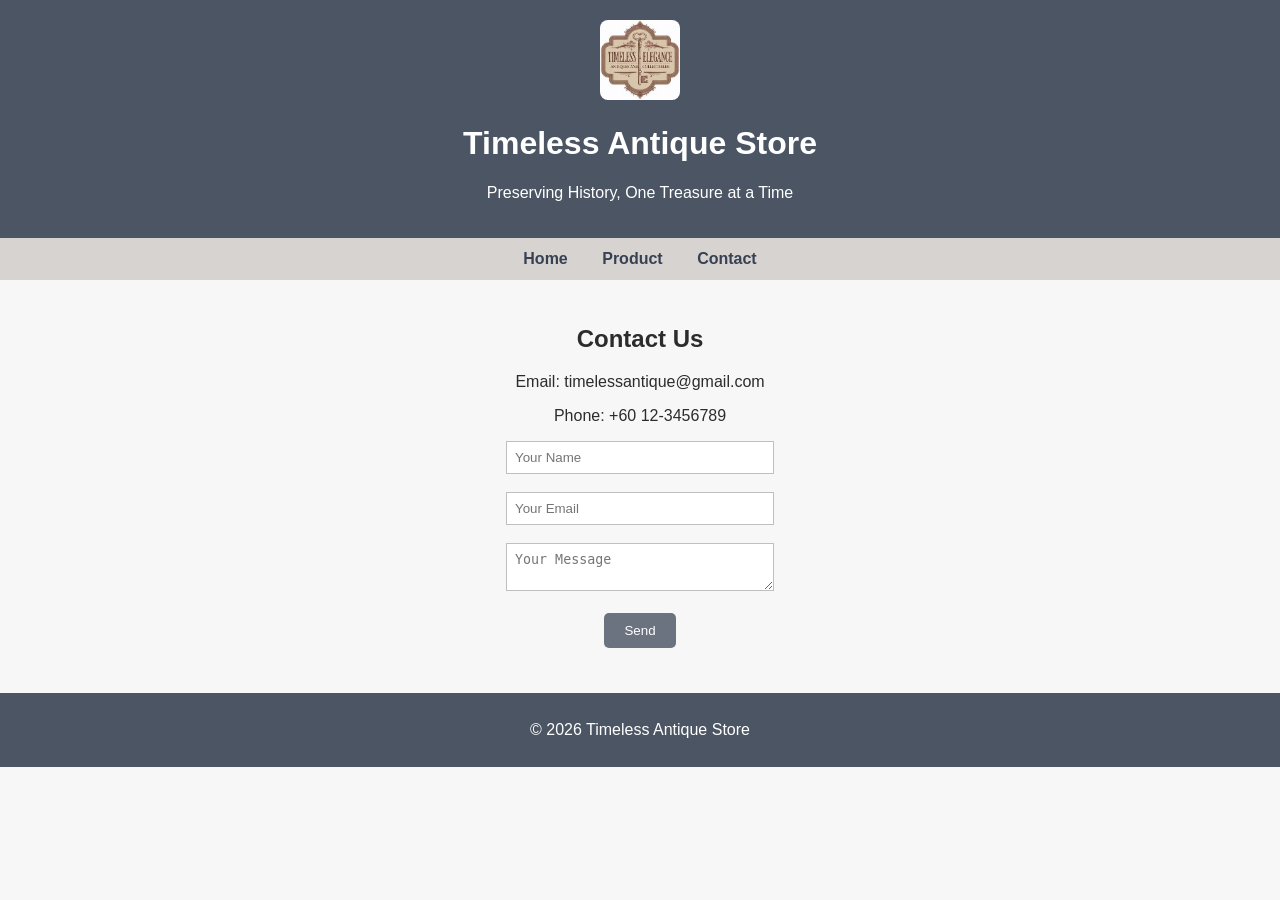
<file: contact.html>
<!DOCTYPE html>
<html>
<head>
    <title>Contact Us</title>
    <link rel="stylesheet" href="style.css">
</head>

<body>

<header>
    <img src="logo.jpg" class="logo" alt="Logo">
    <h1>Timeless Antique Store</h1>
    <p>Preserving History, One Treasure at a Time</p>
</header>

<nav>
    <a href="index.html">Home</a>
    <a href="product.html">Product</a>
    <a href="contact.html">Contact</a>
</nav>

<main>

    <h2>Contact Us</h2>

    <p>Email: timelessantique@gmail.com</p>
    <p>Phone: +60 12-3456789</p>

    <form>

        <input type="text" placeholder="Your Name"><br><br>

        <input type="email" placeholder="Your Email"><br><br>

        <textarea placeholder="Your Message"></textarea><br><br>

        <button type="submit">Send</button>

    </form>

</main>

<footer>
    <p>© 2026 Timeless Antique Store</p>
</footer>

</body>
</html>
</file>
<file: style.css>
/* style.css */

body {
  font-family: Arial;
  margin: 0;
  background-color: #f7f7f7;
  color: #2c2c2c;
}

header {
  background-color: #4b5563;
  color: white;
  text-align: center;
  padding: 20px;
}

nav {
  background-color: #d6d3d1;
  text-align: center;
  padding: 12px;
}

nav a {
  text-decoration: none;
  color: #374151;
  margin: 15px;
  font-weight: bold;
}

nav a:hover {
  color: #6b7280;
}

main {
  text-align: center;
  padding: 25px;
}

img {
  width: 300px;
  height: 300px;
  border-radius: 8px;
}

ul {
  list-style: none;
  padding: 0;
}

li {
  margin: 8px;
}

button {
  background-color: #6b7280;
  color: white;
  border: none;
  padding: 10px 20px;
  border-radius: 5px;
}

button:hover {
  background-color: #4b5563;
}

input,
textarea {
  width: 250px;
  padding: 8px;
  border: 1px solid #bfbfbf;
}

footer {
  background-color: #4b5563;
  color: white;
  text-align: center;
  padding: 12px;
  margin-top: 20px;
}

.logo {
  width: 80px;
  height: 80px;
}
</file>
